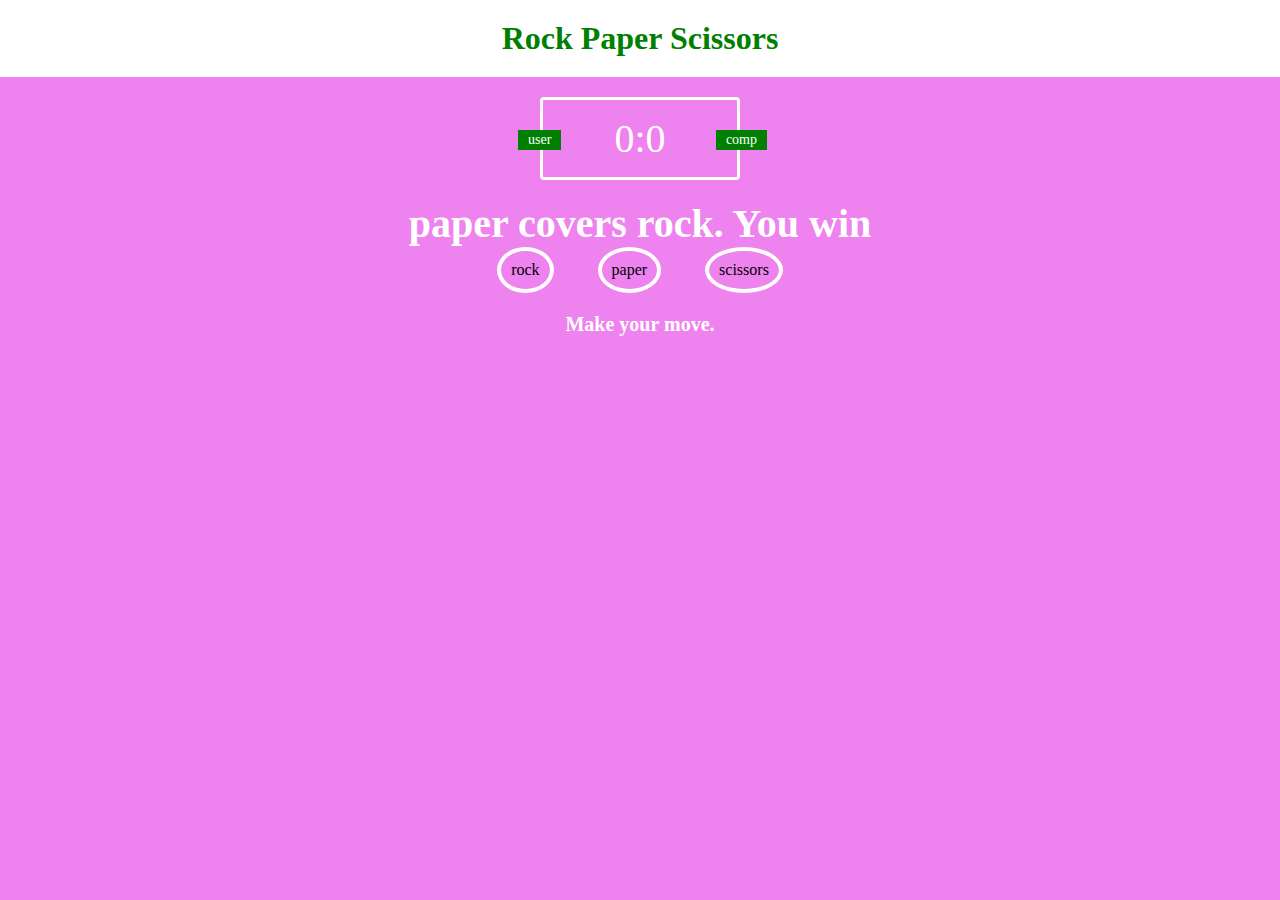
<file: RockPaperScissors-Js/RPS.html>
<!DOCTYPE html>
<html>
<head>
	<title> Rock Paper Scissors</title>
	<link rel= "stylesheet" href = "styles.css" />
</head>
<body>
	<header>
		<h1> Rock Paper Scissors </h1>
	</header>

	<div class = "scoreboard">
		<div id = "user-label" class = "badge"> user </div>
		<div id = "comp-label" class = "badge"> comp </div>
		<span id = "user-score">0</span>:<span id = "comp-score">0</span>
	</div>

	<div class = "result">
		<p> paper covers rock. You win </p>
	</div>

	<div class = "choices">
		<div class = "choice" id = "r">
			<p> rock </p>
		</div>
		<div class = "choice" id = "p">
			<p> paper </p>
		</div>
		<div class = "choice" id = "s">
			<p> scissors </p>
		</div>

	</div>

	<p id = "action-message"> Make your move. </p>

	<script type="text/javascript" src = "life.js"></script>
</body>
</html>
</file>
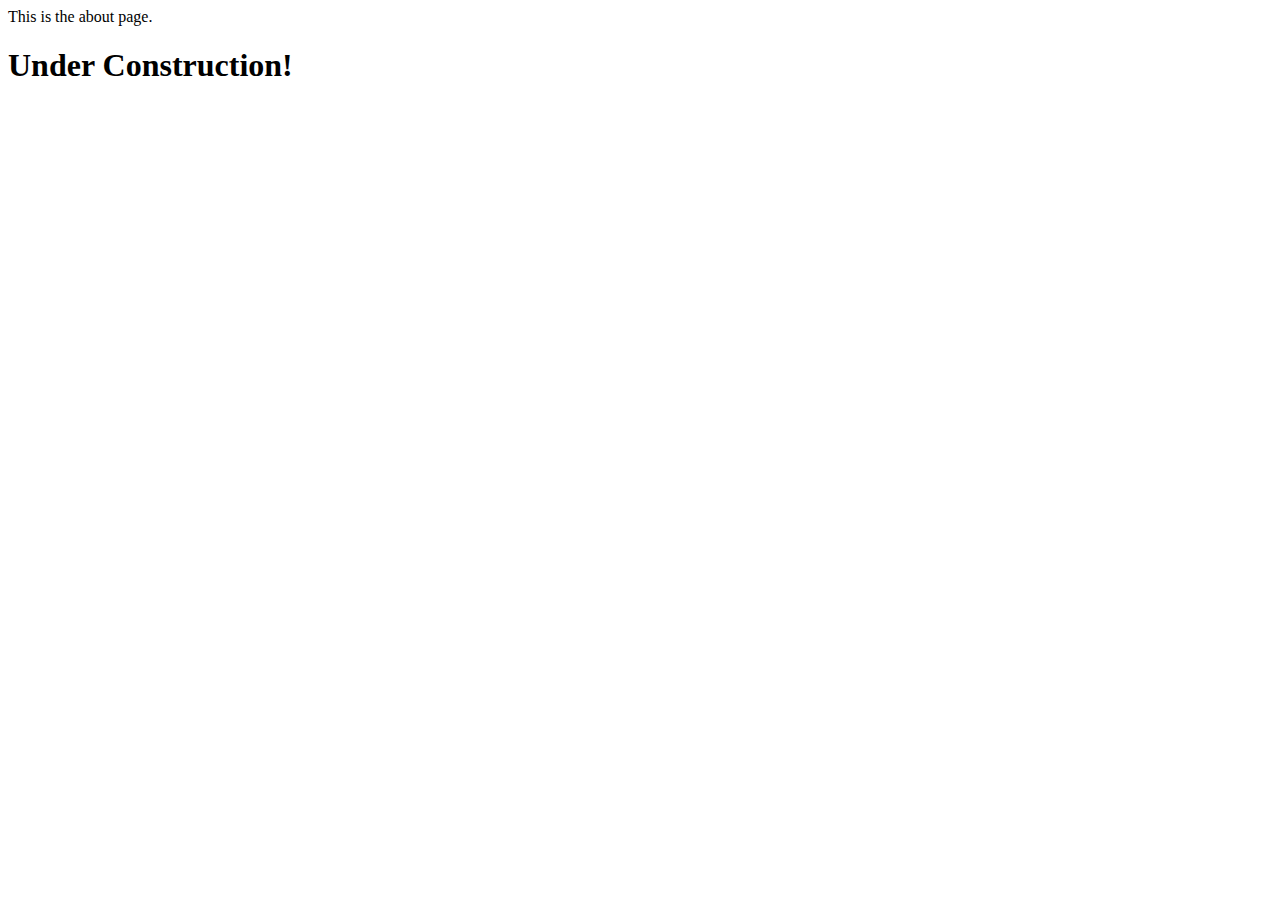
<file: ecommercepage/src/main/resources/templates/about.html>
<!DOCTYPE html>
<html lang="en">
<head>
    <meta charset="UTF-8">
    <title>About</title>
</head>
<body>
This is the about page.
<h1>Under Construction!</h1>
<iframe src="https://i.giphy.com/media/S5JSwmQYHOGMo/200.gif" width="480" height="320" frameBorder="0" class="giphy-embed" allowFullScreen></iframe>
</body>
</html>
</file>
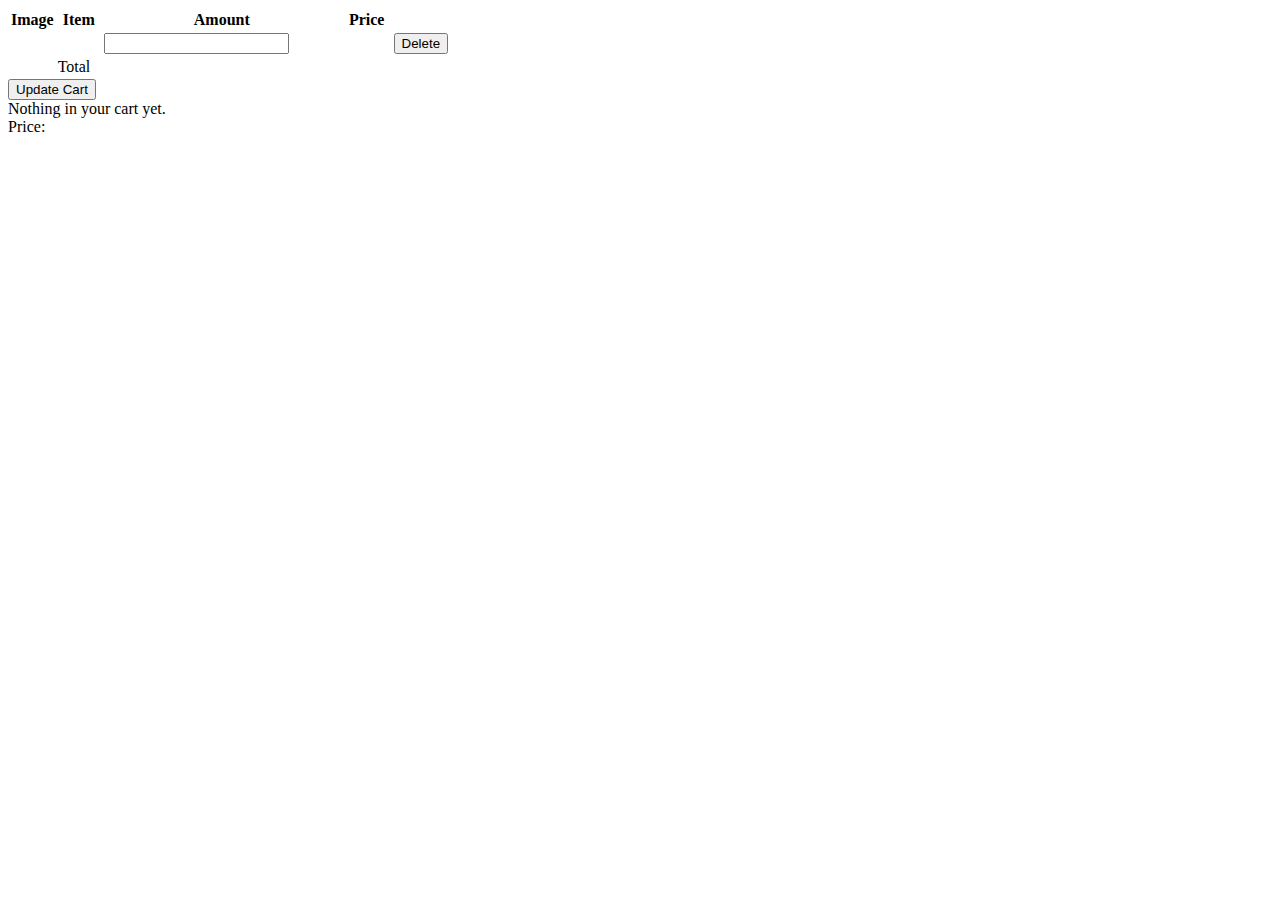
<file: ecommercepage/src/main/resources/templates/cart.html>
<!DOCTYPE HTML>
<html xmlns:th="http://www.thymeleaf.org" lang="en">
<head th:replace="fragments/fragments :: head"></head>
<body>
<div th:replace="fragments/fragments :: navbar" ></div>

<!--/*@thymesVar id="cart" type="java.util.Map<com.example.demo.model.Product, java.lang.Integer>"*/-->
<main role="main">
    <div class="container">
        <div class="row">
            <table class="table">
                <thead>
                    <tr>
                        <th>Image</th>
                        <th>Item</th>
                        <th>Amount</th>
                        <th>Price</th>
                        <th></th>
                    </tr>
                </thead>
                <tbody>
                    <!-- for every item in cart with certain product key-->
                    <tr th:each="item : ${cart}" th:with="product=${item.key}">
                        <td style="width: 10%; padding-left: 0"><img th:src="${product.image}" alt = "" style="width: 100%; max-height: 80px"/></td>
                        <td th:text="${product.name}"></td>
                        <td>
                            <input type="hidden" name="id" th:value="${product.id}" form="updateForm" />
                            <input type="number" name="quantity" min="0" th:value="${item.value}" form="updateForm" />
                        </td>
                        <td th:if="${list.add(product.price * item.value)}" th:text="${#numbers.formatCurrency(product.price * item.value)}"></td>
                        <td>
                            <form th:action="@{/cart}" method="POST" style="display: inline">
                                <input type="hidden" name="_method" value="DELETE" />
                                <input type="hidden" name="id" th:value="${product.id}" />
                                <button class="btn btn-danger" style="display: inline" type="submit">Delete</button>
                            </form>
                        </td>
                    </tr>
                </tbody>
                <tfoot>
                    <tr>
                        <td></td>
                        <td>Total</td>
                        <td></td>
                        <td th:text="${#numbers.formatCurrency(#aggregates.sum(list))}"></td>
                        <td></td>
                    </tr>
                </tfoot>
            </table>

            <form th:action="@{/cart}" method="post" id="updateForm" th:if="${cart.size() > 0}">
                <!-- form doesn't support PATCH requests, but this tells Spring Boot to use @PatchMapping anyway. -->
                <input type="hidden" name="_method" value="PATCH" />
                <button type="submit" class="btn btn-primary">Update Cart</button>
            </form>
            <div th:if="${cart.size() == 0}">Nothing in your cart yet.</div>
        </div>

        <form action='/charge' method='POST' id='checkout-form'>
            <input type='hidden' th:value='${amount}' name='amount' />
            <label>Price:<span th:text='${amount/100}' /></label>
            <!-- NOTE: data-key/data-amount/data-currency will be rendered by Thymeleaf -->
            <script
               src='https://checkout.stripe.com/checkout.js' 
               class='stripe-button'
               th:attr='data-key=${stripePublicKey}, 
                 data-amount=${amount}, 
                 data-currency=${currency}'
               data-name='Baeldung'
               data-description='Spring course checkout'
               data-image
                 ='https://www.baeldung.com/wp-content/themes/baeldung/favicon/android-chrome-192x192.png'
               data-locale='auto'
               data-zip-code='false'>
           </script>
        </form>
    </div>
</main>

<div th:replace="fragments/fragments :: footer"></div>
</body>
</html>
</file>
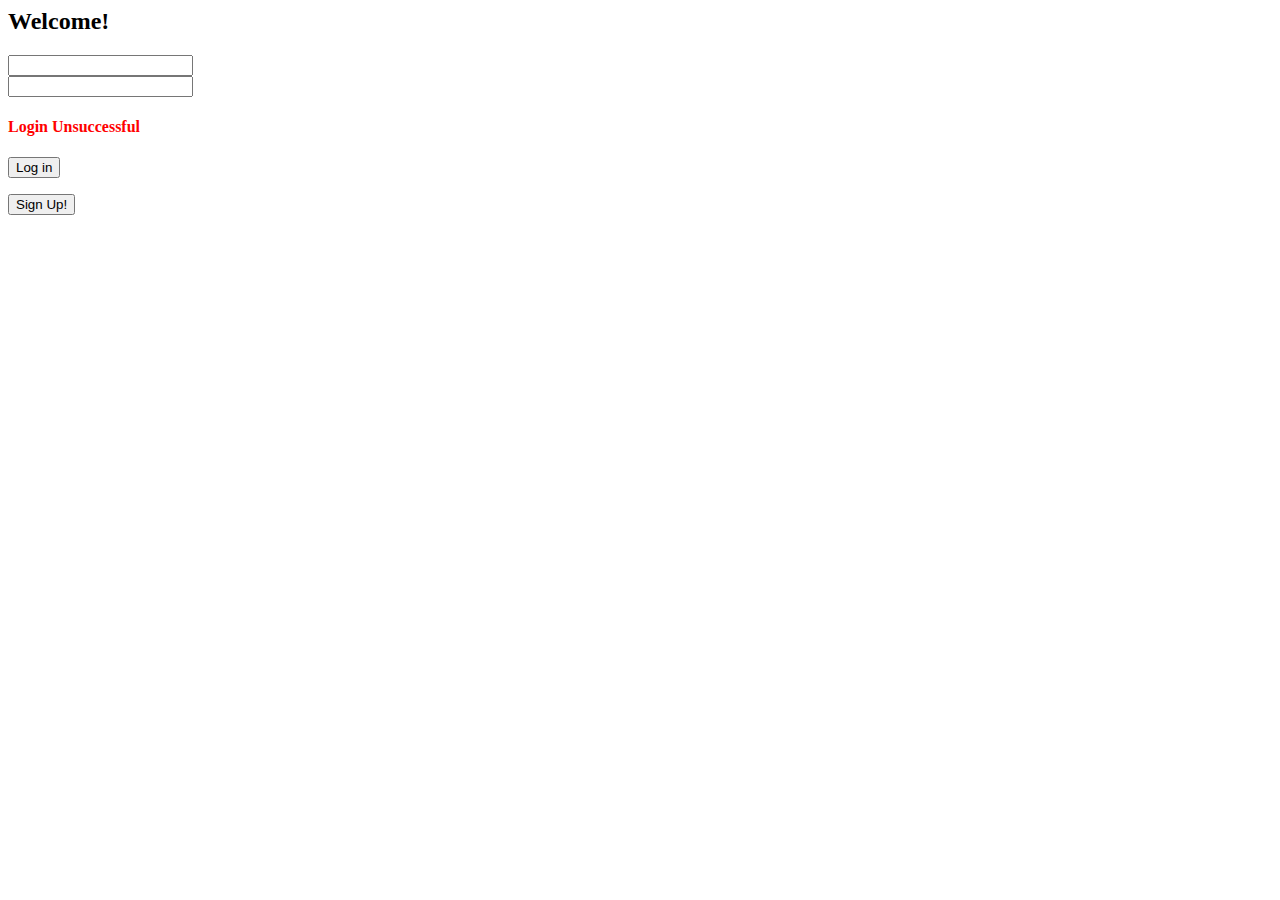
<file: twitter/src/main/resources/templates/login.html>
<!--/*/ <th:block th:include="fragments/fragment :: head"></th:block> /*/-->
<body>
    <div class = "container">
        <h2> Welcome! </h2>
        <form th:action = "@{/login}" method = "POST">
            <input type = "text" id = "username" name = "username" th:placeholder = "Username" class = "form-control"><br>
            <input type = "password" id = "password" name = "password" th:placeholder = "Password" class = "form-control"><br>
            <!-- align center with bootstrap later-->
            <div th:if = "${param.error}">
                <h4 style = "color: red;"> Login Unsuccessful</h4>
            </div>
            <button  class="btn btn-md btn-success btn-block" name="Submit" value="Login" type="Submit">Log in</button> 
        </form>
        <form th:action = "@{/signup}" method = "POST">
            <button class = "btn btn-success"> Sign Up!</button>
        </form>
    </div>
</body>
</html>
</file>
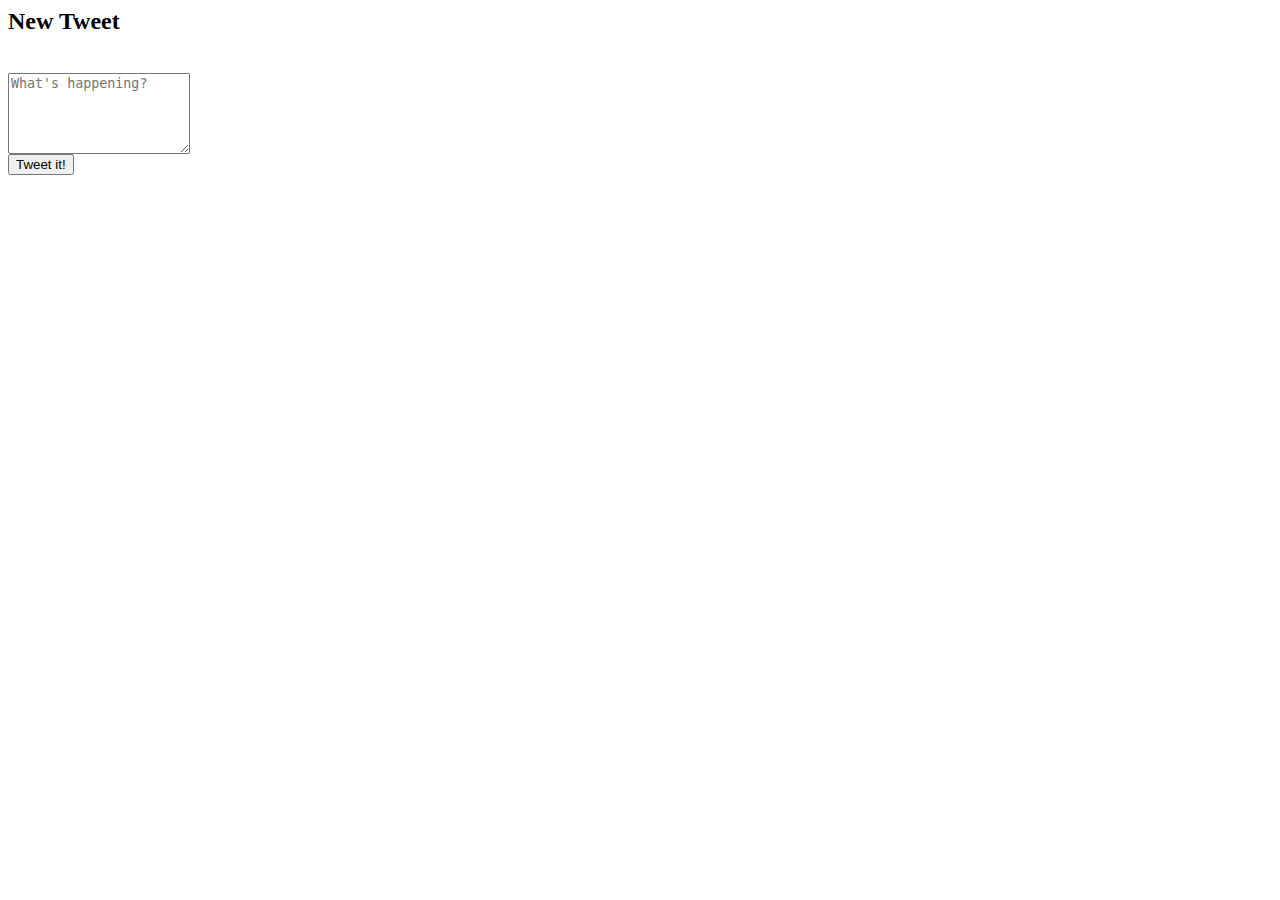
<file: twitter/src/main/resources/templates/newTweet.html>
<!--/*/ <th:block th:include="fragments/fragment :: head"></th:block> /*/-->
<body>
        <div class="container">
            <div class="jumbotron col-md-8 col-md-offset-2">
                <h2>New Tweet</h2><br/>
                <form th:action="@{/tweets}" th:object="${tweet}" method="post" autocomplete="off">
                    <div class="form-group">
                        <textarea rows="5" th:field="*{message}" placeholder="What's happening?" class="form-control"></textarea>
                        <label th:if="${#fields.hasErrors('message')}" th:errors="*{message}" class="validation-message"></label>	
                    </div>
                    <div class="form-group">
                        <button class="btn btn-md btn-success btn-block" name="Submit" value="Submit" type="Submit">Tweet it!</button>
                    </div>
                </form>    
                    
                    <div th:if="${successMessage}">
                        <h3><span class="text-success" th:utext="${successMessage}"></span></h3>
                    </div> 
                </div>
              </div>
            
</body>
</file>
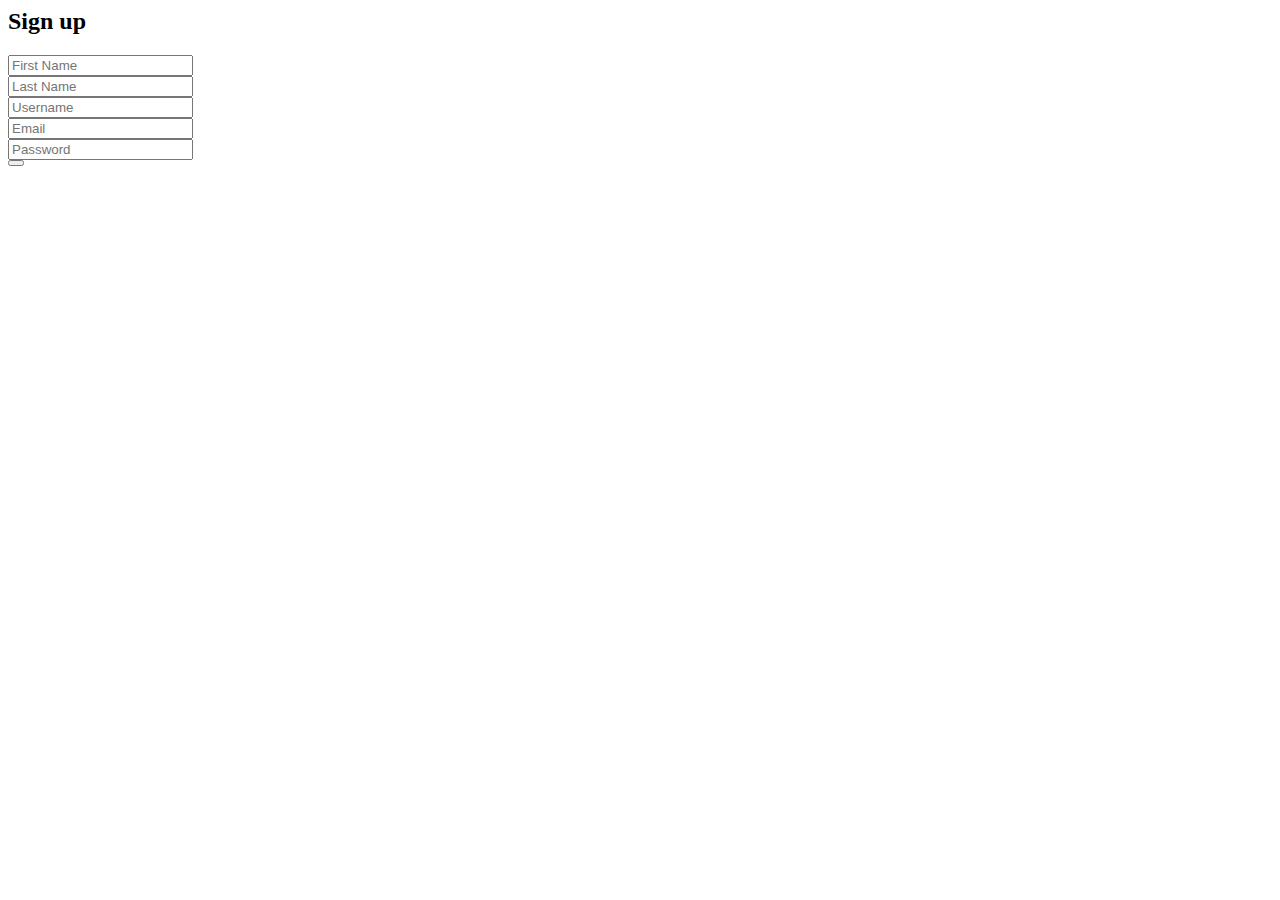
<file: twitter/src/main/resources/templates/registration.html>
<!--/*/ <th:block th:include="fragments/fragment :: head"></th:block> /*/-->
<body>
        <div class="container">
            <h2>Sign up</h2>		
            <form th:action="@{/signup}" th:object="${user}" method="post" autocomplete="off" >
                <div class="form-group">
                    <label th:if="${#fields.hasErrors('firstName')}" th:errors="*{firstName}" class="validation-message"></label>
                    <input type="text" th:field="*{firstName}" placeholder="First Name" class="form-control"/>
                </div>
                <div class="form-group">
                    <label th:if="${#fields.hasErrors('lastName')}" th:errors="*{lastName}" class="validation-message"></label>
                    <input type="text" th:field="*{lastName}" placeholder="Last Name" class="form-control"/>
                </div>
                <div class="form-group">
                    <label th:if="${#fields.hasErrors('username')}" th:errors="*{username}" class="validation-message"></label>
                    <input type="text" th:field="*{username}" placeholder="Username" class="form-control"/>
                </div>
                <div class="form-group"> 
                    <input type="text" th:field="*{email}" placeholder="Email" class="form-control"/> 
                    <label th:if="${#fields.hasErrors('email')}" th:errors="*{email}" class="validation-message"></label>
                </div>
                <div class="form-group">
                    <label th:if="${#fields.hasErrors('password')}" th:errors="*{password}" class="validation-message"></label>
                    <input type="password" th:field="*{password}" placeholder="Password" class="form-control"/> 
                </div>
                <div class="form-group">
                    <button class="btn btn-md btn-success btn-block" name="Submit" value="Submit" type="Submit" th:text="Submit"></button>
                </div>
            </form>
        </div>

        <div>
            <h3 th:object ="${success}" > </h3>

        </div>

</body>
</html>
</file>
<file: RockPaperScissors-Js/styles.css>
* {
	margin: 0;
	padding: 0;
	box-sizing: border-box;
}

body {
	background-color: violet;
}
header {
	background: white;
	padding: 20px;

}

header > h1 {
	color: green;
	text-align: center;
}

.scoreboard {
	margin: 20px auto;
	border: solid white 3px;
	border-radius: 4px;
	width: 200px;
	color: white;
	font-size: 40px;
	text-align: center;
	padding: 15px 20px;
	position: relative;
}

.badge {
	background: green;
	color: white;
	font-size: 14px;
	padding: 2px 10px;
}

#user-label {
	position: absolute;
	top: 30px;
	left: -25px;
}

#comp-label {
	position: absolute;
	top: 30px;
	right: -30px;
}

.result {
	font-size: 40px;
	color: white;	
}

.result > p {
	text-align: center;
	font-weight: bold;
}
.choices {
	margin-top: 50px 0;
	text-align: center;
}


.choice {
	display: inline-block;
	border: solid white 4px;
	border-radius: 50%;
	padding: 10px;
	margin: 0 20px;
	transition: all 0.3s ease;
}
.choice:hover {
	cursor: pointer;
	background: lightgreen;
}

#action-message {
	text-align: center;
	color: white;
	font-weight: bold;
	font-size: 20px;
	margin-top: 20px;
}

.green-glow {
	border: solid 4px green;
	box-shadow: 0 0 10px #31b43a
}

.red-glow {
	border: solid 4px red;
	box-shadow: 0 0 10px red;
}

.yellow-glow {
	border: solid 4px yellow;
	box-shadow: 0 0 10px yellow;
}
</file>
